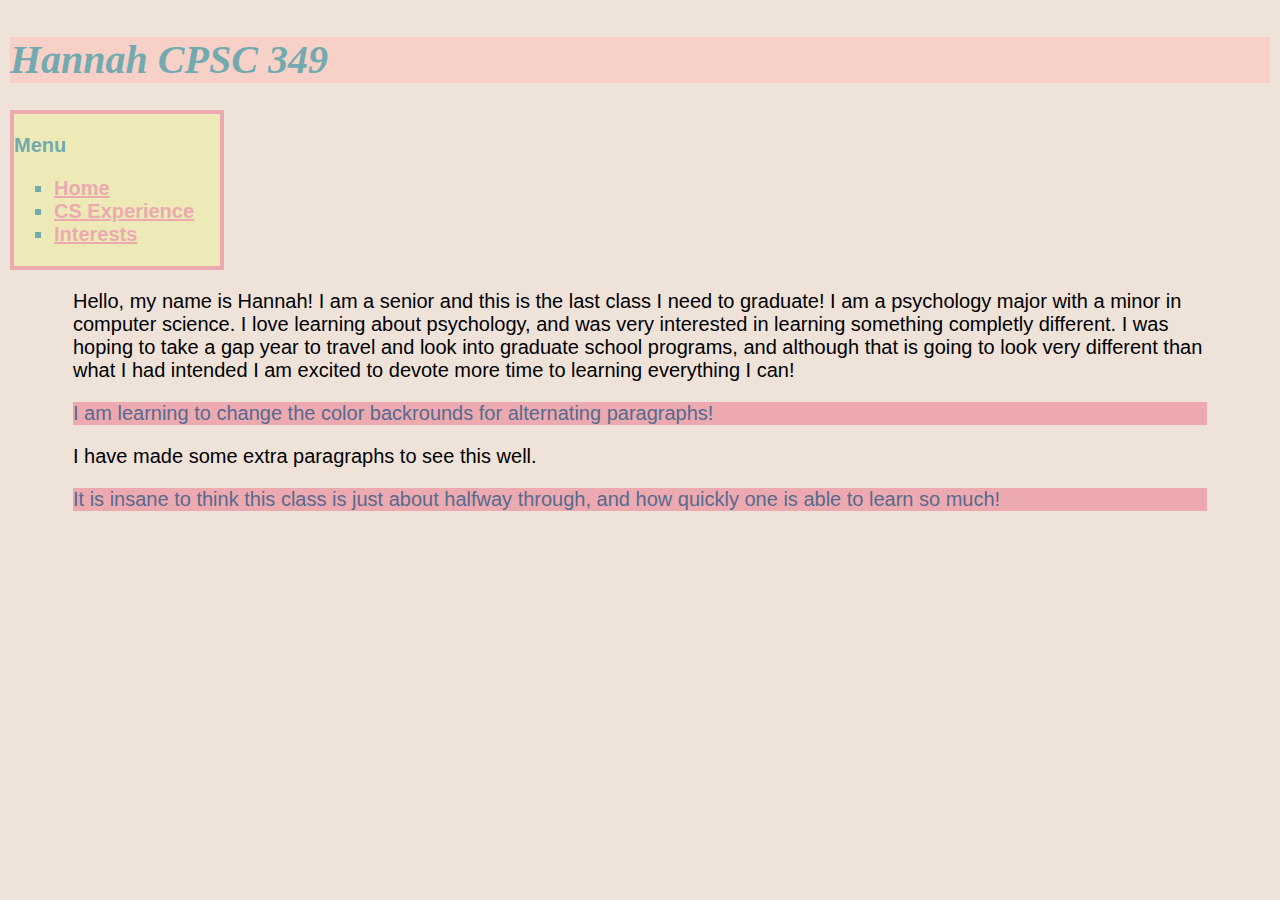
<file: html2/index.html>
<!DOCTYPE html>
<html lang="en" dir="ltr">

<head>
  <link href="https://fonts.googleapis.com/css2?family=Open+Sans:ital@1&display=swap" rel="stylesheet">
  <meta charset="utf-8">
  <title>Home</title>
  <link rel="stylesheet" href="https://cdnjs.cloudflare.com/ajax/libs/modern-normalize/0.7.0/modern-normalize.min.css">
  <link rel="stylesheet" href= "styles/stylesheets.css">
</head>

<body>
  <h1>Hannah CPSC 349</h1>
  <nav class="menu">
    <p>Menu</p>
    <ul>
      <li><a href="index.html">Home</a></li>
      <li><a href="cpsc.html">CS Experience</a></li>
      <li><a href="interests.html">Interests</a></li>
    </ul>
  </nav>

  <main>
    <div class = "lengthy">
    <p>Hello, my name is Hannah! I am a senior and this is the last class I need to graduate! I am a psychology major with a minor in computer science. I love learning about psychology, and was very interested in learning something completly
      different. I was hoping to take a gap year to travel and look into graduate school programs, and although that is going to look very different than what I had intended I am excited to devote more time to learning everything I can!</p>
    <p>I am learning to change the color backrounds for alternating paragraphs!</p>
    <p>I have made some extra paragraphs to see this well.</p>
    <p>It is insane to think this class is just about halfway through, and how quickly one is able to learn so much!</p>
  </div>
  </main>
</body>

</html>
</file>
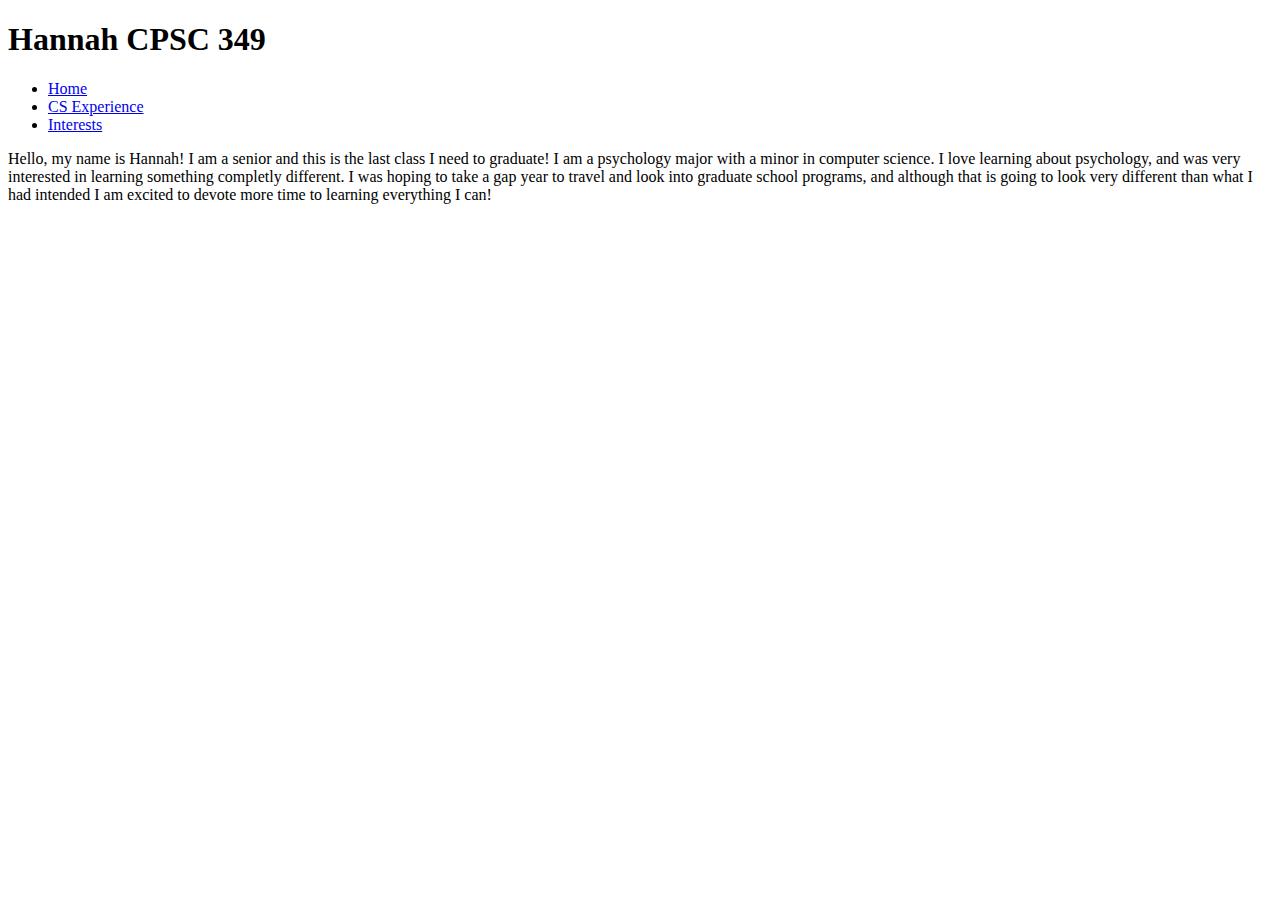
<file: test-site/index.html>
<!DOCTYPE html>
<html lang="en" dir="ltr">

<head>
  <link href="https://fonts.googleapis.com/css2?family=Open+Sans:ital@1&display=swap" rel="stylesheet">
  <meta charset="utf-8">
  <title>Home</title>

</head>

<body>
  <h1>Hannah CPSC 349</h1>
  <nav class="menu">
    <ul>
      <li><a href="index.html">Home</a></li>
      <li><a href="cpsc.html">CS Experience</a></li>
      <li><a href="interests.html">Interests</a></li>
    </ul>
  </nav>

  <main>
    <p>Hello, my name is Hannah! I am a senior and this is the last class I need to graduate! I am a psychology major with a minor in computer science. I love learning about psychology, and was very interested in learning something completly
      different. I was hoping to take a gap year to travel and look into graduate school programs, and although that is going to look very different than what I had intended I am excited to devote more time to learning everything I can!</p>
  </main>
</body>

</html>
</file>
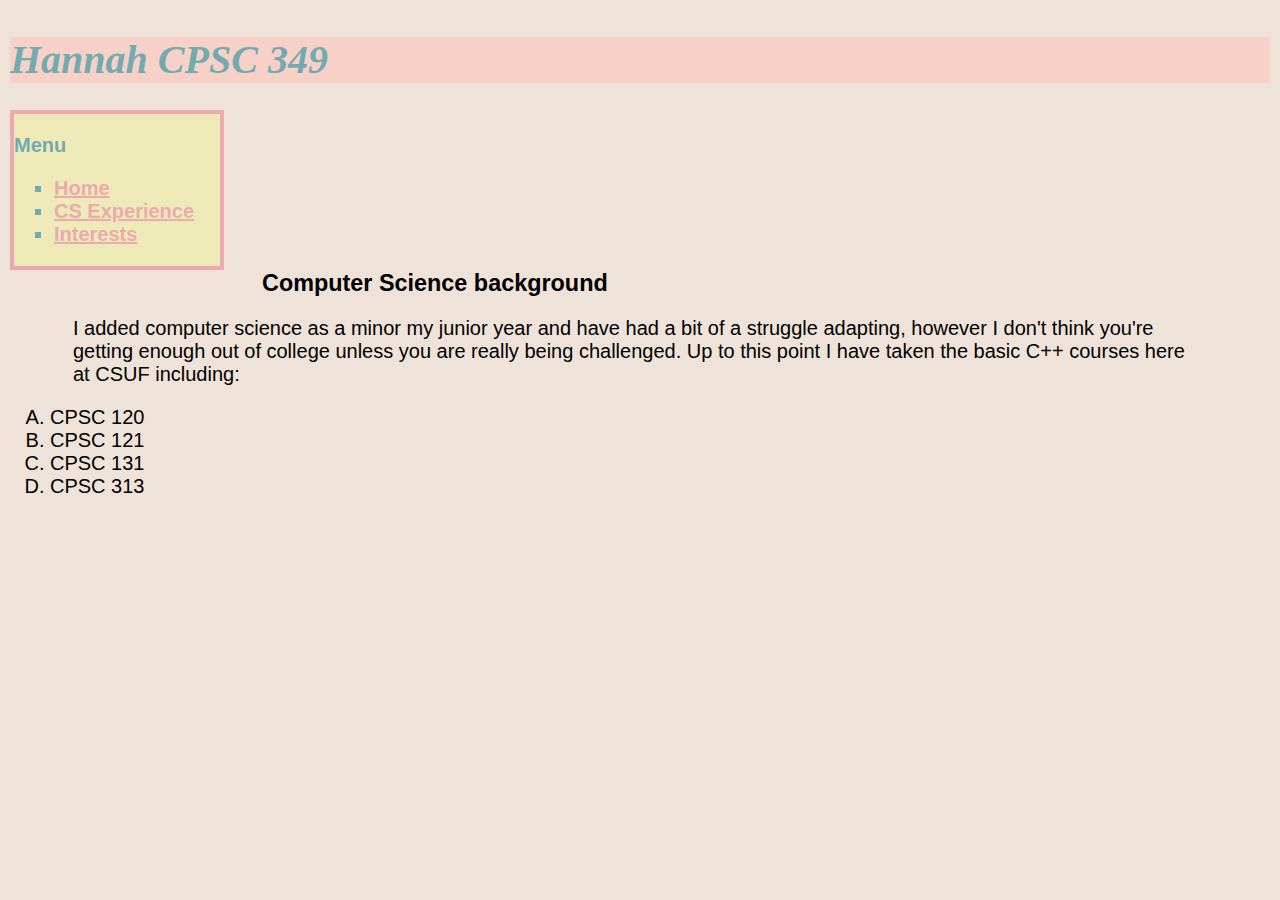
<file: html2/cpsc.html>
<!DOCTYPE html>
<html lang="en" dir="ltr">

<head>
  <meta charset="utf-8">
  <title>CPSC Experience</title>
  <link rel="stylesheet" href= "https://cdnjs.cloudflare.com/ajax/libs/modern-normalize/0.7.0/modern-normalize.min.css">
  <link rel="stylesheet" href= "styles/stylesheets.css">
</head>


<body>
  <h1>Hannah CPSC 349</h1>
  <nav class="menu">
    <p>Menu</p>
    <ul>
      <li><a href="index.html">Home</a></li>
      <li><a href="cpsc.html">CS Experience</a></li>
      <li><a href="interests.html">Interests</a></li>
    </ul>
  </nav>
  <main>
    <h3>Computer Science background</h3>
<div class = "lengthy">
    <p>I added computer science as a minor my junior year and have had a bit of a struggle adapting, however I don't think you're getting enough out of college unless you are really being challenged. Up to this point I have taken the basic C++
      courses here at CSUF including:
    </div>
    <ol>
      <li>CPSC 120</li>
      <li>CPSC 121</li>
      <li>CPSC 131</li>
      <li>CPSC 313</li>
    </ol>
  </main>
</body>

</html>
</file>
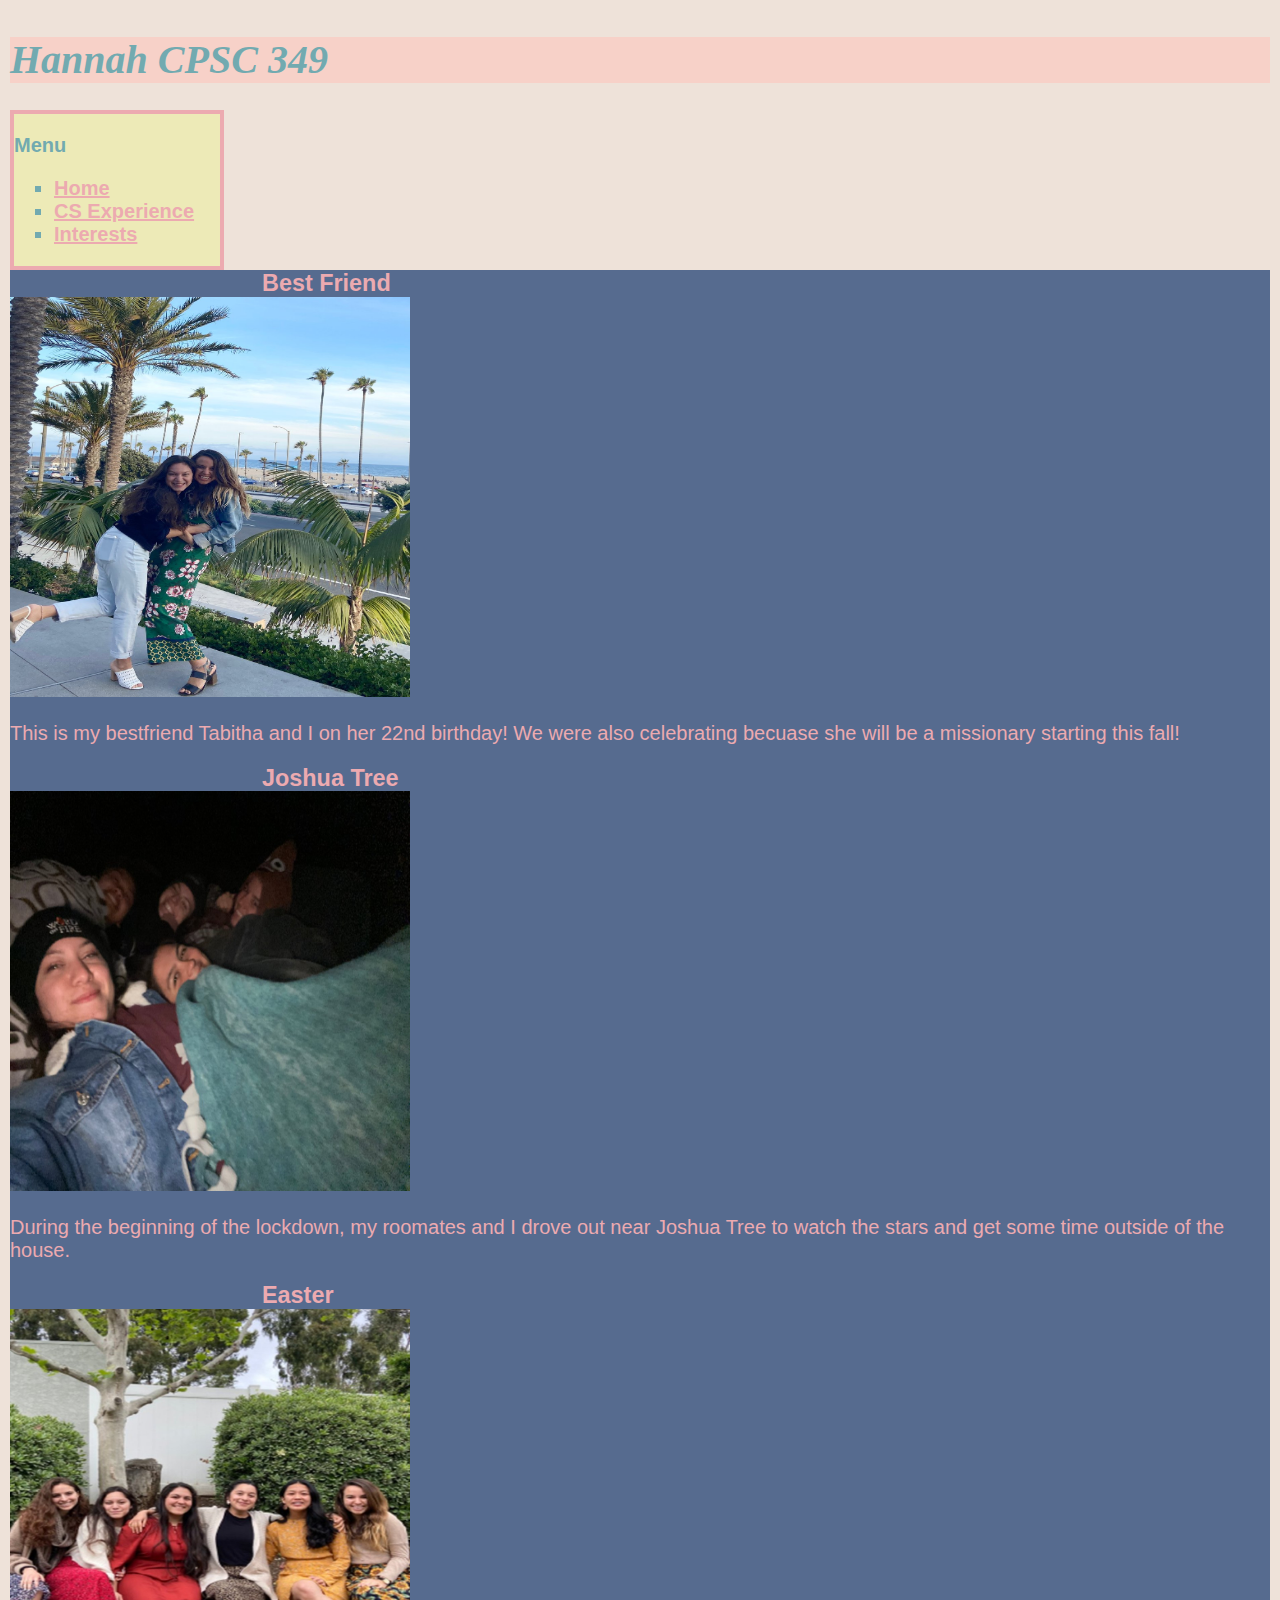
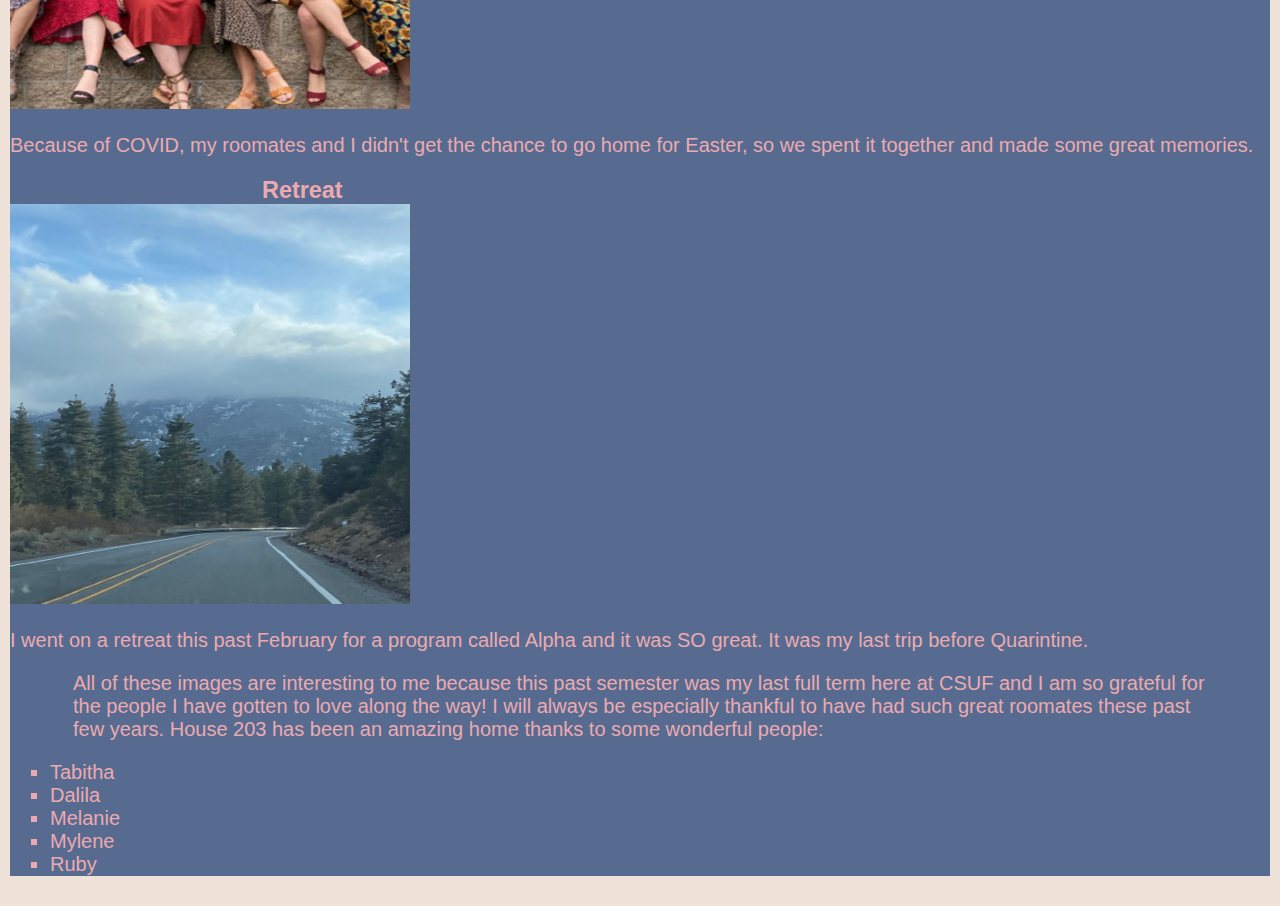
<file: html2/interests.html>
<!DOCTYPE html>
<html lang="en" dir="ltr">

<head>
  <meta charset="utf-8">
  <title>Interests</title>
  <link rel="stylesheet" href="https://cdnjs.cloudflare.com/ajax/libs/modern-normalize/0.7.0/modern-normalize.min.css">
  <link rel="stylesheet" href="styles/stylesheets.css">
  <link href="https://fonts.googleapis.com/css2?family=Libre+Baskerville&display=swap" rel="stylesheet">
</head>

<body>
  <h1>Hannah CPSC 349</h1>
  <nav class="menu">
    <p>Menu</p>
    <ul>
      <li><a href="index.html">Home</a></li>
      <li><a href="cpsc.html">CS Experience</a></li>
      <li><a href="interests.html">Interests</a></li>
    </ul>
  </nav>
<div class="Ipage">

  <main>
    <section>
      <h3>Best Friend</h3>
      <img src="imgs/hanNtabs.jpg" alt="A picture of Hannah and her best friend by the ocean.">
      <p> This is my bestfriend Tabitha and I on her 22nd birthday! We were also celebrating becuase she will be a missionary starting this fall!</p>
    </section>
    <section>
      <h3>Joshua Tree</h3>
      <img src="imgs/josh.jpg" alt="">
      <p> During the beginning of the lockdown, my roomates and I drove out near Joshua Tree to watch the stars and get some time outside of the house.</p>
    </section>
    <section>
      <h3>Easter</h3>
      <img src="imgs/easter.jpg" alt="A dark image with five blurry faces, lying in the dark.">
      <p>Because of COVID, my roomates and I didn't get the chance to go home for Easter, so we spent it together and made some great memories.</p>
    </section>
    <section>
      <h3>Retreat</h3>
      <img src="imgs/road.jpg" alt="A picture of Hannah and her best friend.">
      <p>
        I went on a retreat this past February for a program called Alpha and it was SO great. It was my last trip before Quarintine.
      </p>
    </section>
  </main>
  <div class="lengthy">

  <p>All of these images are interesting to me because this past semester was my last full term here at CSUF and I am so grateful for the people I have gotten to love along the way! I will always be especially thankful to have had such great roomates
    these past few years. House 203 has been an amazing home thanks to some wonderful people: </p>
</div>
  <ul>
    <li>Tabitha</li>
    <li>Dalila</li>
    <li>Melanie</li>
    <li>Mylene</li>
    <li>Ruby</li>
  </ul>
</div>
</body>

</html>
</file>
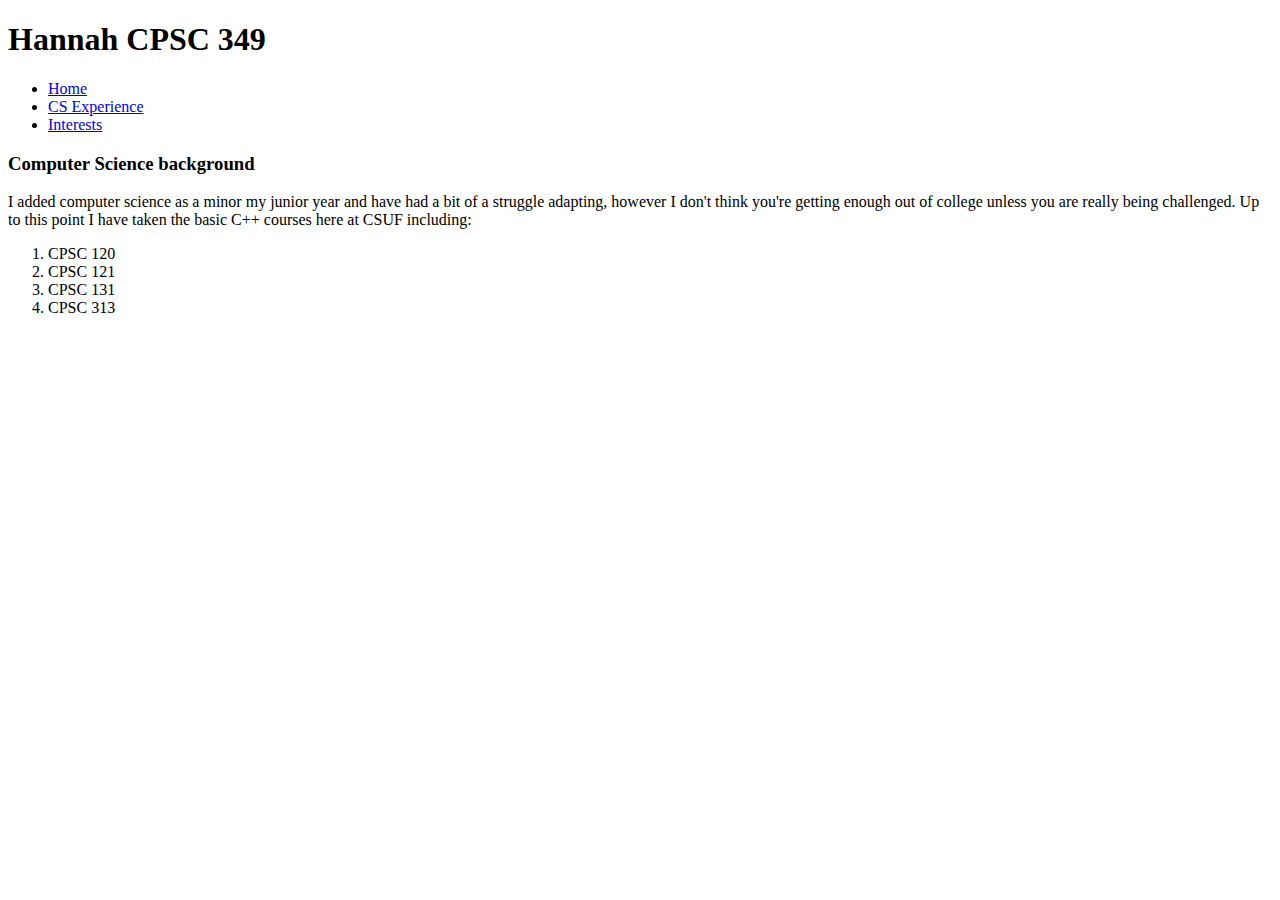
<file: test-site/cpsc.html>
<!DOCTYPE html>
<html lang="en" dir="ltr">

<head>
  <meta charset="utf-8">
  <title>CPSC Experience</title>

</head>


<body>
  <h1>Hannah CPSC 349</h1>
  <nav class="menu">
    <ul>
      <li><a href="index.html">Home</a></li>
      <li><a href="cpsc.html">CS Experience</a></li>
      <li><a href="interests.html">Interests</a></li>
    </ul>
  </nav>
  <main>
  <h3>Computer Science background</h3>

  <p>I added computer science as a minor my junior year and have had a bit of a struggle adapting, however I don't think you're getting enough out of college unless you are really being challenged. Up to this point I have taken the basic C++ courses
    here at CSUF including: </p>
  <ol>
    <li>CPSC 120</li>
    <li>CPSC 121</li>
    <li>CPSC 131</li>
    <li>CPSC 313</li>
  </ol>
</main>
</body>

</html>
</file>
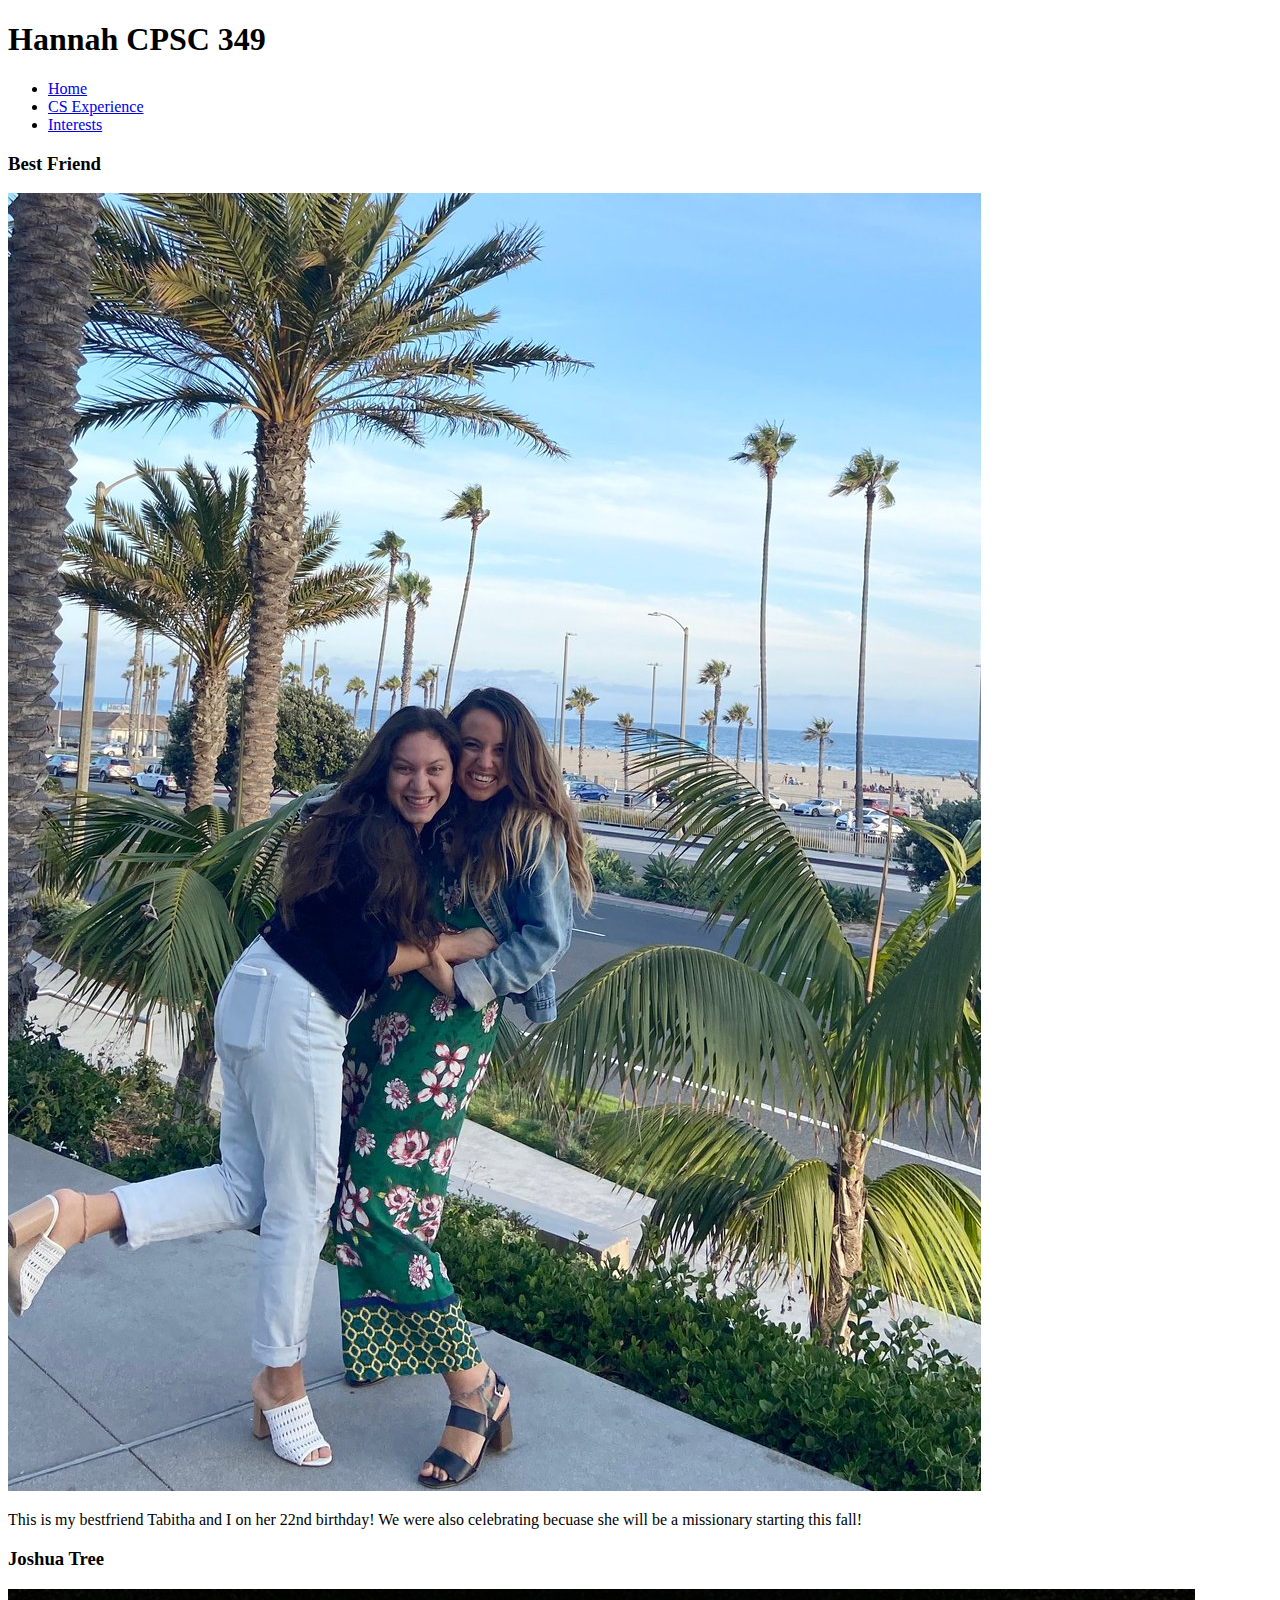
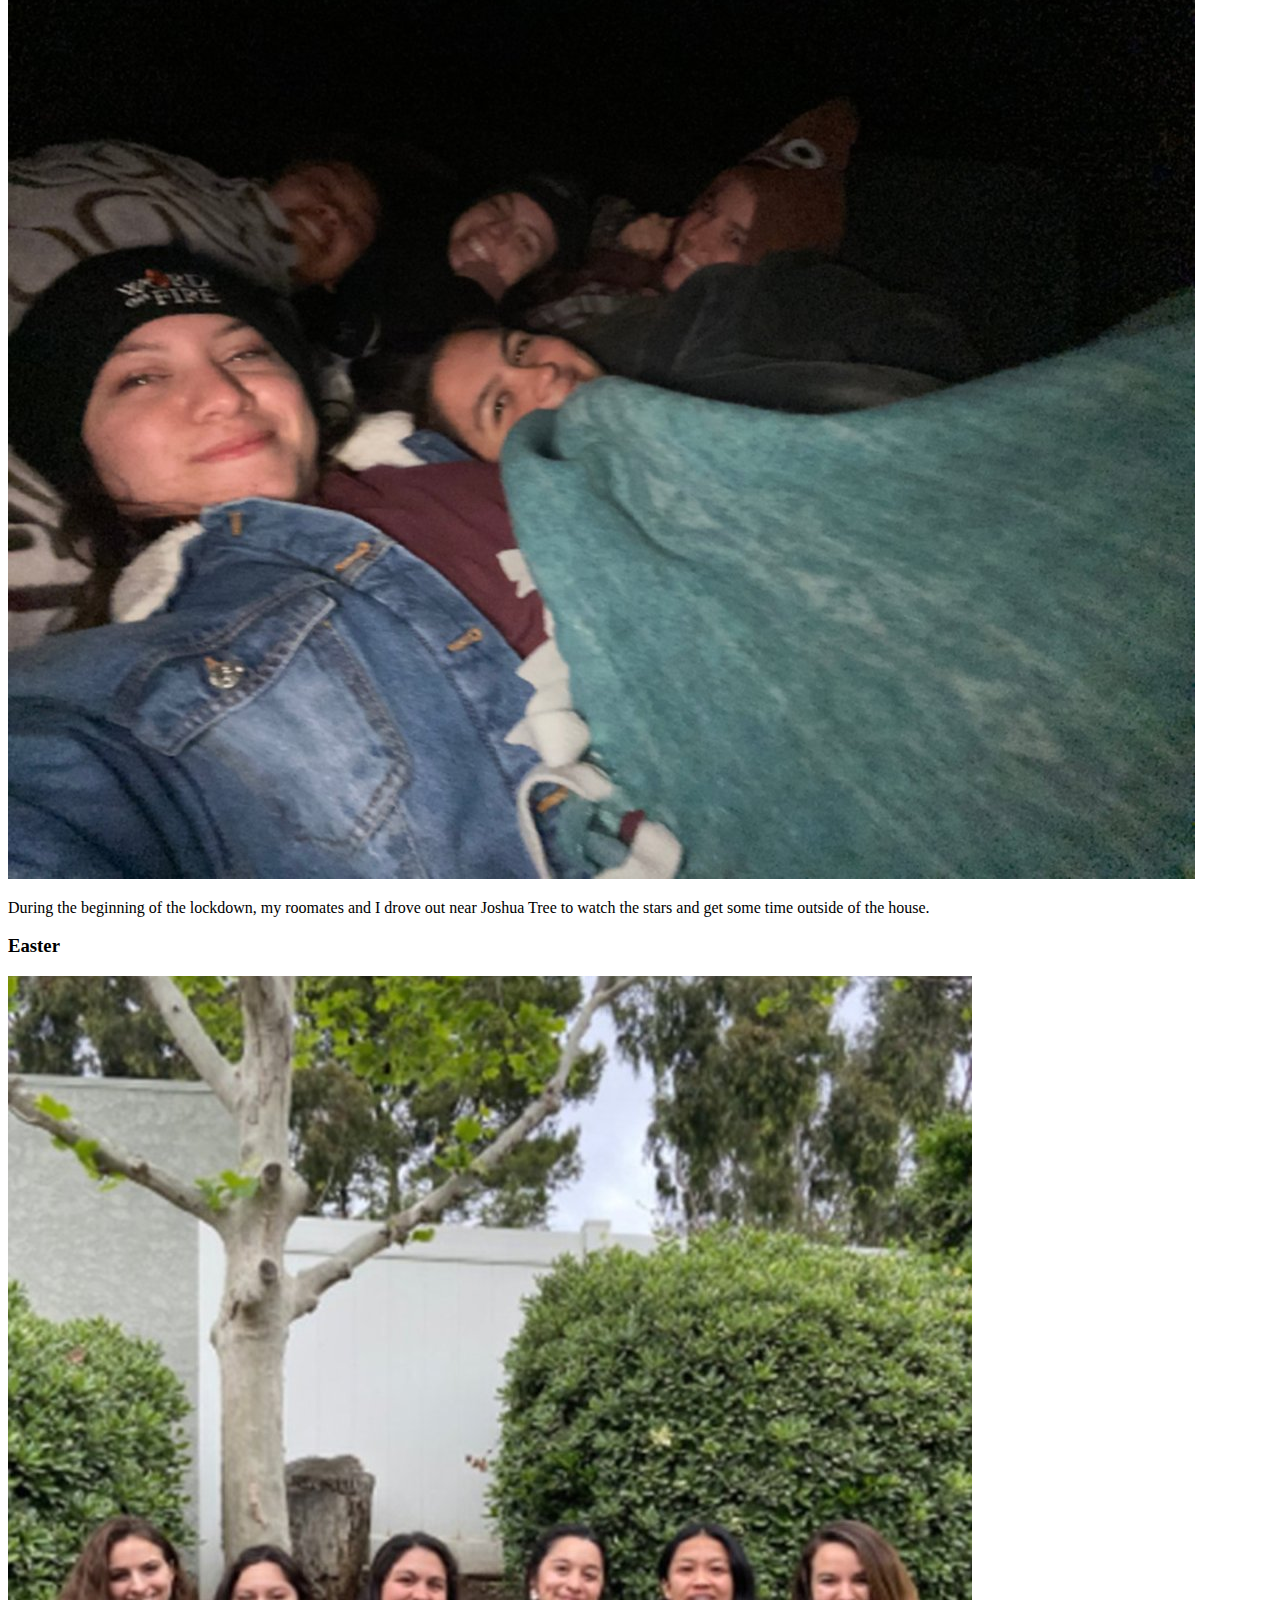
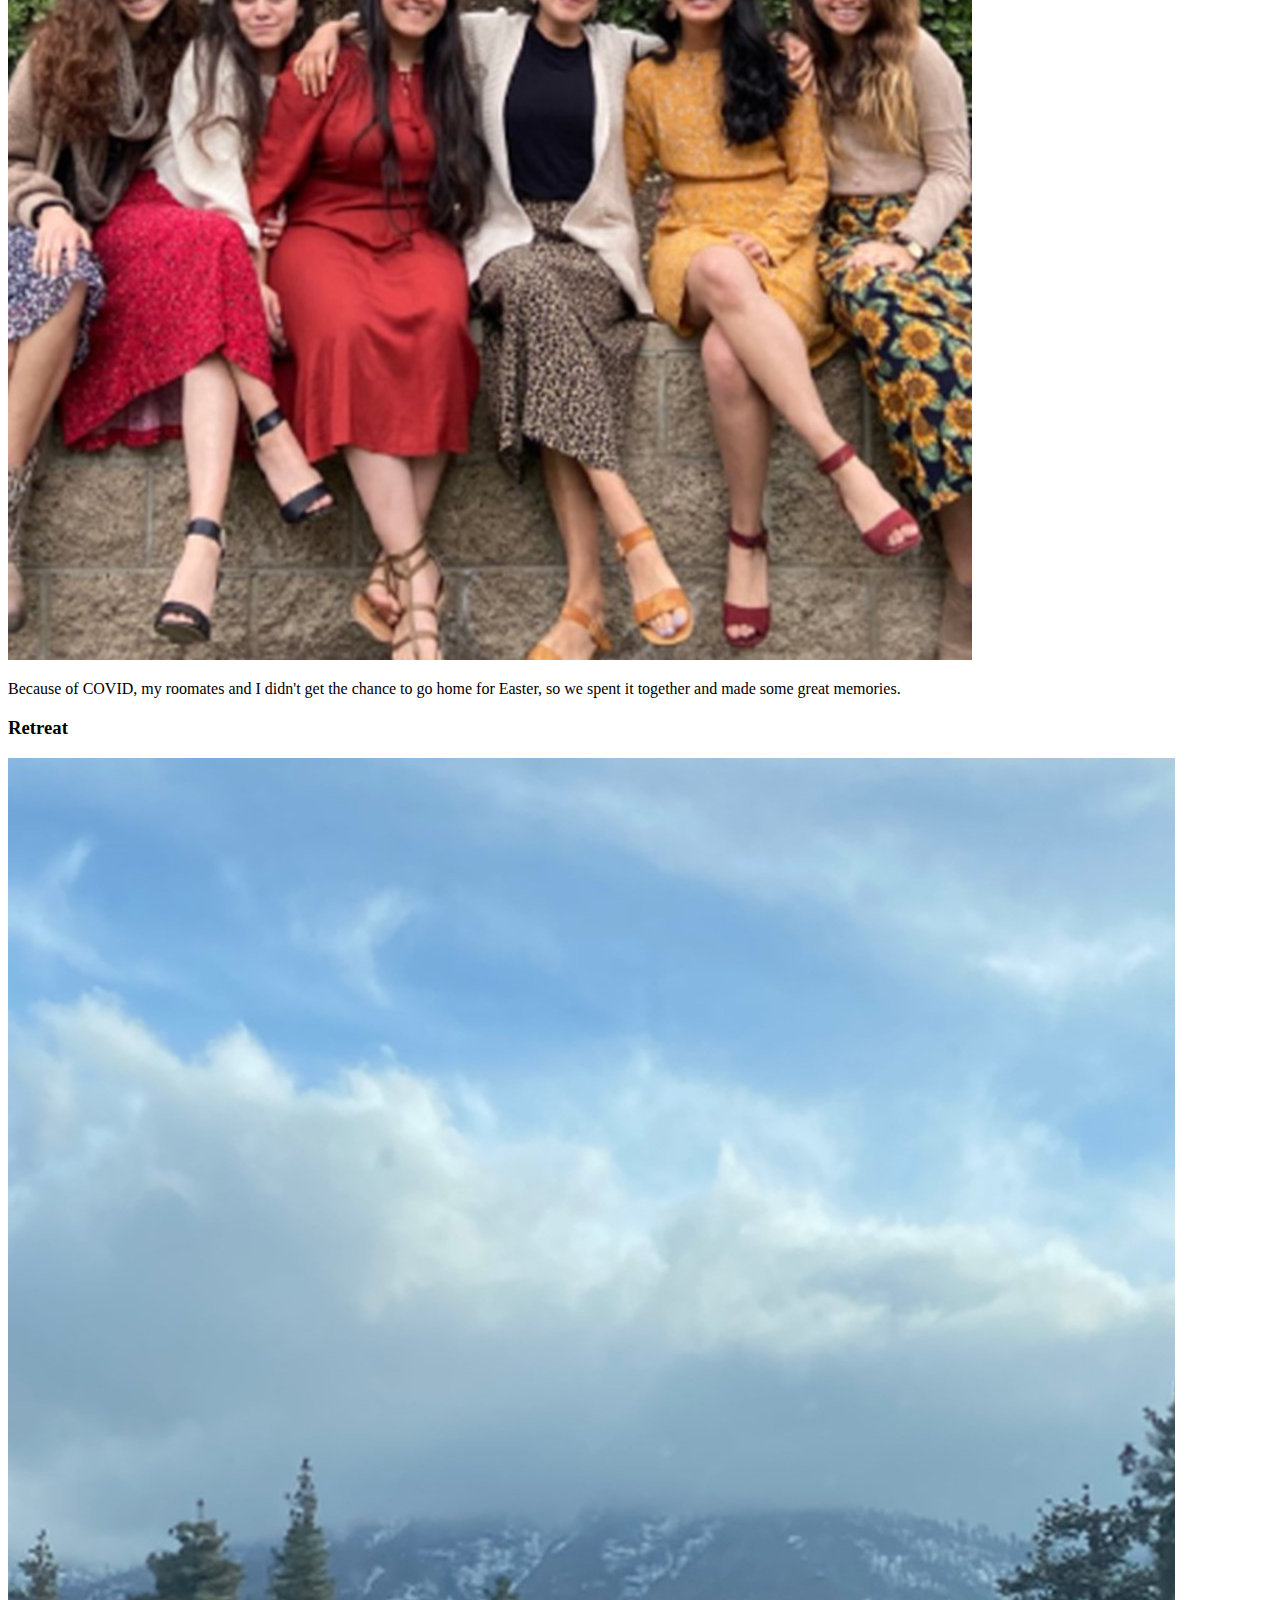
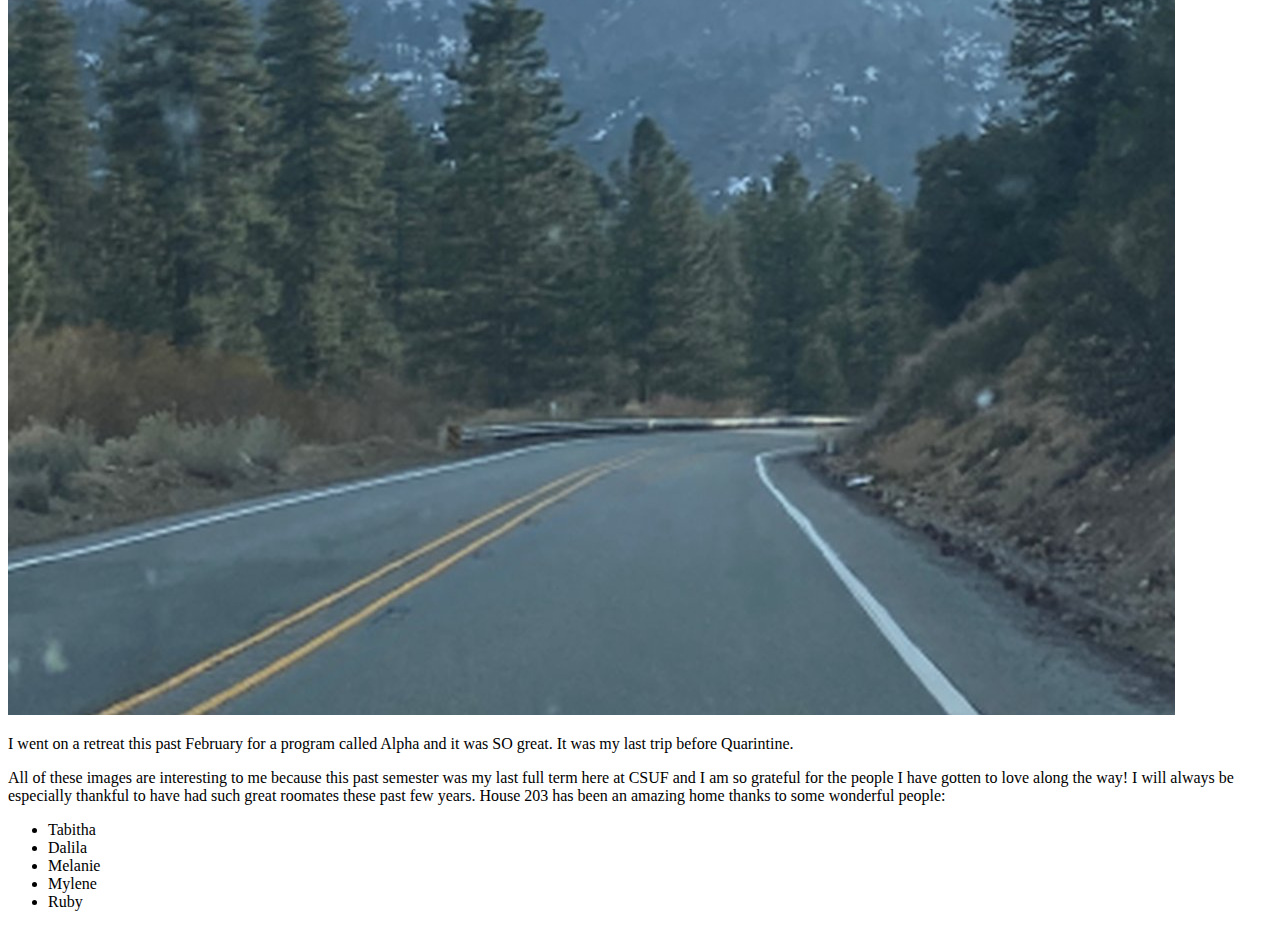
<file: test-site/interests.html>
<!DOCTYPE html>
<html lang="en" dir="ltr">

<head>
  <meta charset="utf-8">
  <title>Interests</title>

</head>

<body>
  <h1>Hannah CPSC 349</h1>
  <nav class="menu">
    <ul>
      <li><a href="index.html">Home</a></li>
      <li><a href="cpsc.html">CS Experience</a></li>
      <li><a href="interests.html">Interests</a></li>
    </ul>
  </nav>


  <main>
    <section>
    <h3>Best Friend</h3>
      <img src="imgs/hanNtabs.jpg" alt="A picture of Hannah and her best friend by the ocean.">
      <p> This is my bestfriend Tabitha and I on her 22nd birthday! We were also celebrating becuase she will be a missionary starting this fall!</p>
    </section>
    <section>
    <h3>Joshua Tree</h3>
      <img src="imgs/josh.jpg" alt="">
      <p> During the beginning of the lockdown, my roomates and I drove out near Joshua Tree to watch the stars and get some time outside of the house.</p>
    </section>
    <section>
    <h3>Easter</h3>
      <img src="imgs/easter.jpg" alt="A dark image with five blurry faces, lying in the dark.">
      <p>Because of COVID, my roomates and I didn't get the chance to go home for Easter, so we spent it together and made some great memories.</p>
    </section>
    <section>
    <h3>Retreat</h3>
      <img src="imgs/road.jpg" alt="A picture of Hannah and her best friend.">
      <p>
        I went on a retreat this past February for a program called Alpha and it was SO great. It was my last trip before Quarintine.
      </p>
    </section>
  </main>
  <p>All of these images are interesting to me because this past semester was my last full term here at CSUF and I am so grateful for the people I have gotten to love along the way! I will always be especially thankful to have had such great roomates
    these past few years. House 203 has been an amazing home thanks to some wonderful people: </p>
  <ul>
    <li>Tabitha</li>
    <li>Dalila</li>
    <li>Melanie</li>
    <li>Mylene</li>
    <li>Ruby</li>
  </ul>
</body>

</html>
</file>
<file: html2/styles/stylesheets.css>
h1{
  font-family: serif;
  color: #72AAB0;
  background-color: #F7D1C8;
  font-weight: bold;
  font-style: oblique;

}
h3{
  margin:0 20%;
}
body {
  background: #EEE2D9;
  padding: .5em;
  font-size: 20px;
  font-family: sans-serif;
}
a:link{
  color: #ECAAB0;
}
a:hover{
  text-decoration: none;
}
a:visited{
  color: #ECAAB0;
}
ul{
  list-style-type: square;
}
ol{
  list-style-type: upper-alpha;
}

.menu{
  border: 4px solid #ECAAB0;
  background-color: #EDEAB7;
  font-family: sans-serif;
  color: #72AAB0;
  font-size: 20px;
  font-weight: bold;
  margin-right: 83%
}
.Ipage{
  background: #566B8F;
  color: #ECAAB0;
}

.lengthy
{
  margin: 0 5%;
}
.lengthy p:nth-of-type(2n+2){
  background-color: #ECAAB0;
  color: #566B8F;
}
.Ipage img{
  max-width: 400px;
  min-width: 400px;
  max-height: 400px;
  min-height: 400px;
}
</file>
